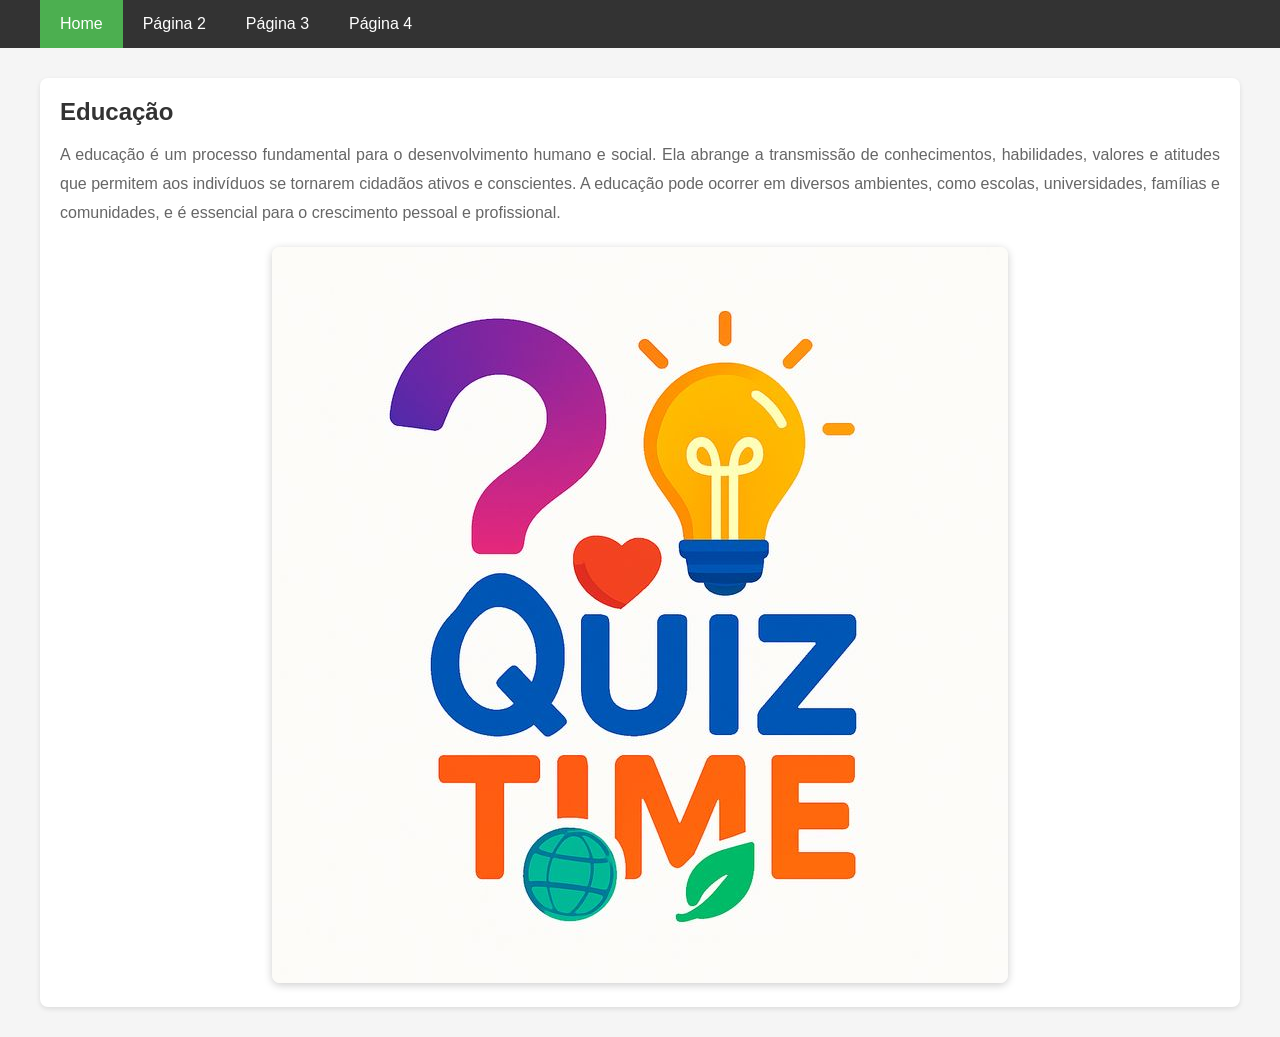
<file: index.html>
<!DOCTYPE html>
<html lang="pt-BR">
<head>
    <meta charset="UTF-8">
    <meta name="viewport" content="width=device-width, initial-scale=1.0">
    <title>Educação</title>
    <link rel="stylesheet" href="style.css">
</head>

<body>
    <nav class="navbar">
        <ul class="menu">
            <li><a href="index.html" class="active">Home</a></li>
            <li><a href="pag2.html">Página 2</a></li>
            <li><a href="pagina3.html">Página 3</a></li>
            <li><a href="pagina4.html">Página 4</a></li>
        </ul>
    </nav>

    <div class="container">
        <h2>Educação</h2>

        <p>
            A educação é um processo fundamental para o desenvolvimento humano e social.
            Ela abrange a transmissão de conhecimentos, habilidades, valores e atitudes
            que permitem aos indivíduos se tornarem cidadãos ativos e conscientes.
            A educação pode ocorrer em diversos ambientes, como escolas, universidades,
            famílias e comunidades, e é essencial para o crescimento pessoal e profissional.
        </p>

        <div style="text-align: center; margin-top: 20px;">
            <img src="imagens/imagemquiz.jpg" alt="imagem de educação" style="max-width: 100%; height: auto;">
        </div>
    </div>
</body>
</html>
</file>
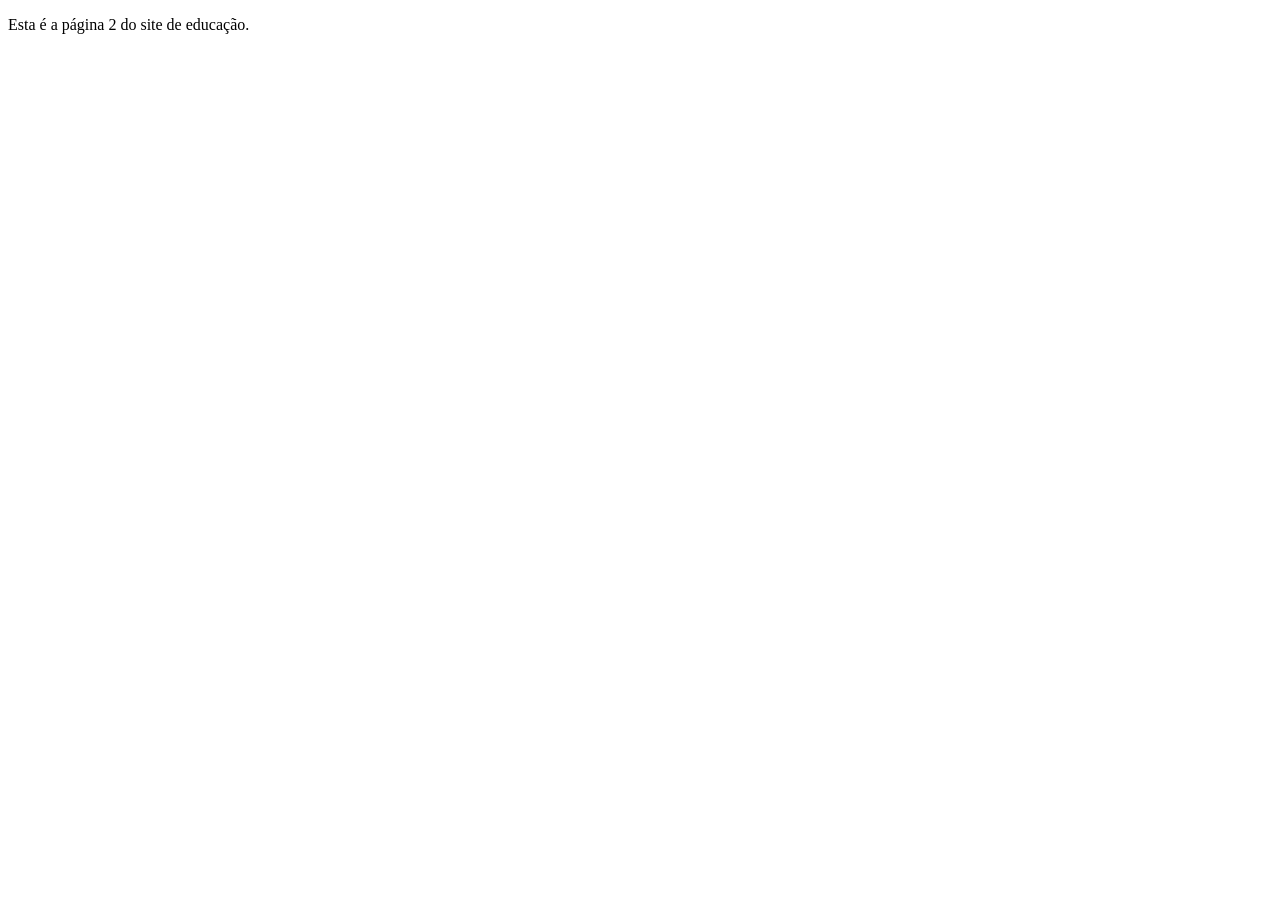
<file: pag2.html>
<!DOCTYPE html>
<html lang="pt-BR">
<head>
    <meta charset="UTF-8">
    <meta name="viewport" content="width=device-width, initial-scale=1.0">
    <title>Document</title>
</head>
<body>
    <p>Esta é a página 2 do site de educação.</p>
</body>
</html>
</file>
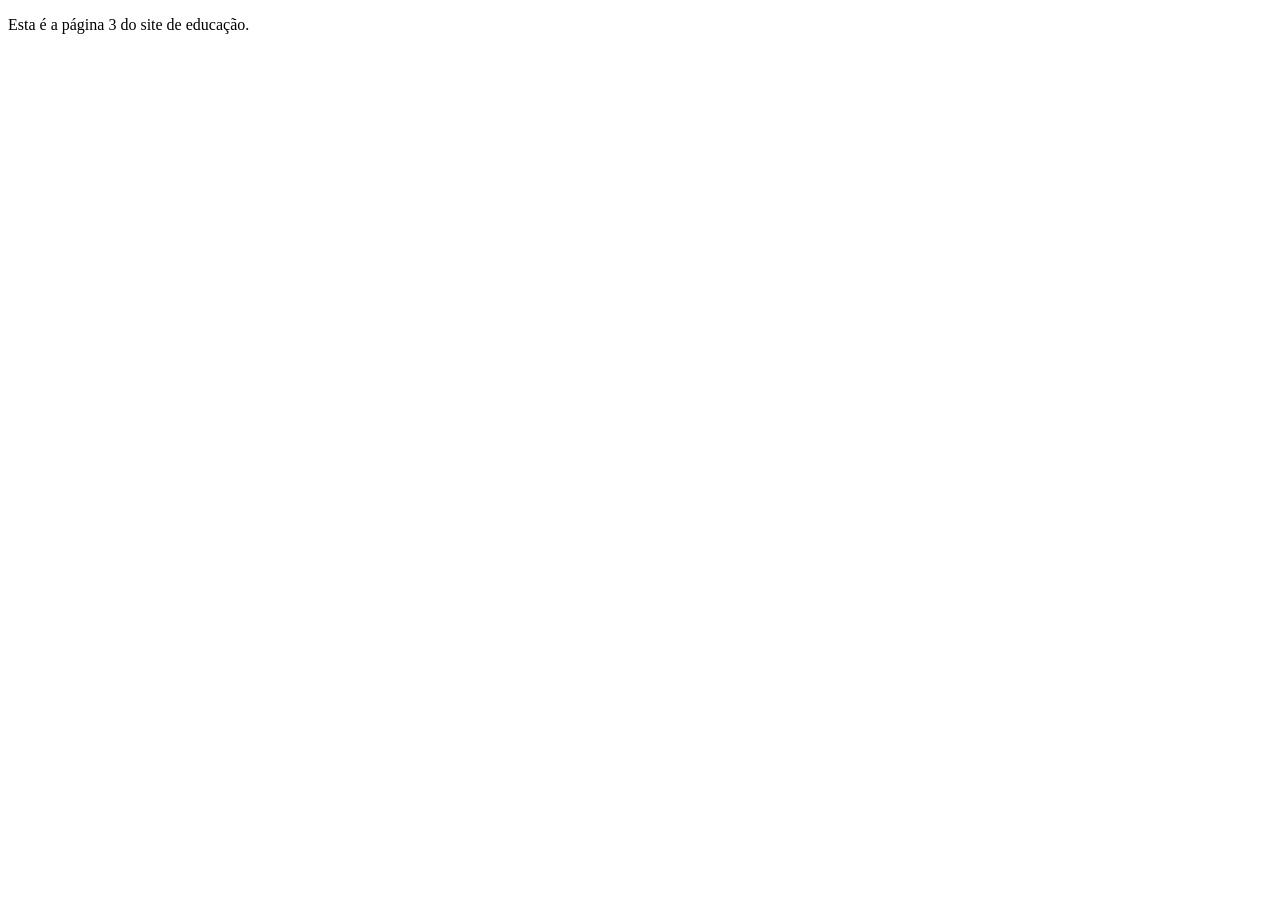
<file: pagina3.html>
<!DOCTYPE html>
<html lang="pt-BR">
<head>
    <meta charset="UTF-8">
    <meta name="viewport" content="width=device-width, initial-scale=1.0">
    <title>Document</title>
</head>
<body>
    <p>Esta é a página 3 do site de educação.</p>
</body>
</html>
</file>
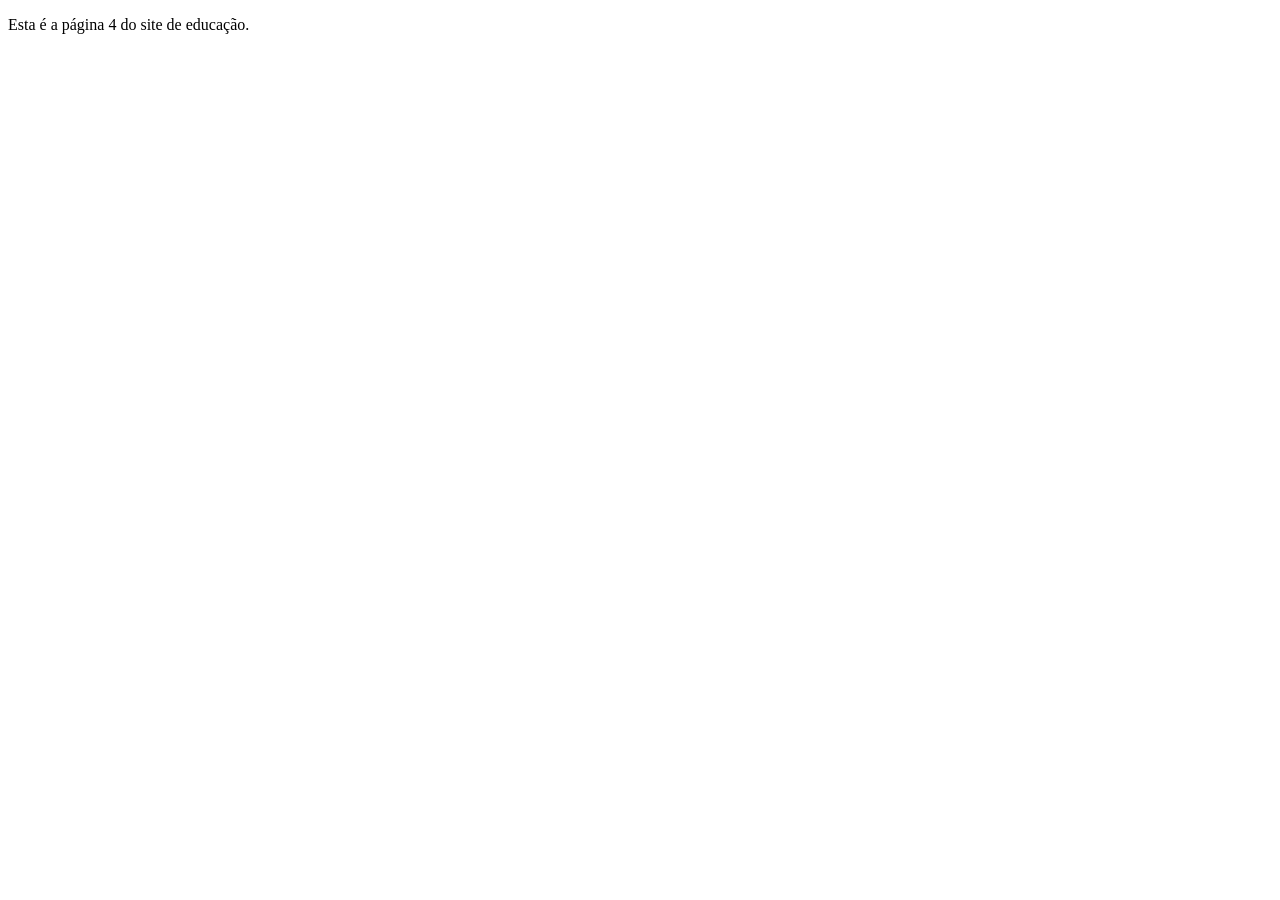
<file: pagina4.html>
<!DOCTYPE html>
<html lang="pt-BR">
<head>
    <meta charset="UTF-8">
    <meta name="viewport" content="width=device-width, initial-scale=1.0">
    <title>Document</title>
</head>
<body>

 <p>Esta é a página 4 do site de educação.</p>
 
</body>
</html>
</file>
<file: style.css>
* {
    margin: 0;
    padding: 0;
    box-sizing: border-box;
}

body {
    font-family: Arial, sans-serif;
    background-color: #f5f5f5;
}

/* MENU */
.navbar {
    background-color: #333;
    padding: 0;
    position: sticky;
    top: 0;
}

.menu {
    display: flex;
    list-style: none;
    max-width: 1200px;
    margin: 0 auto;
}

.menu li {
    margin: 0;
}

.menu a {
    display: block;
    color: white;
    text-decoration: none;
    padding: 15px 20px;
    transition: 0.3s;
}

.menu a:hover {
    background-color: #555;
}

.menu a.active {
    background-color: #4CAF50;
}

/* CONTEÚDO */
.container {
    max-width: 1200px;
    margin: 30px auto;
    padding: 20px;
    background-color: white;
    border-radius: 8px;
    box-shadow: 0 2px 5px rgba(0, 0, 0, 0.1);
}

h2 {
    color: #333;
    margin-bottom: 15px;
}

p {
    color: #666;
    line-height: 1.8;
    text-align: justify;
}

img {
    border-radius: 8px;
    box-shadow: 0 2px 8px rgba(0, 0, 0, 0.2);
}
</file>
